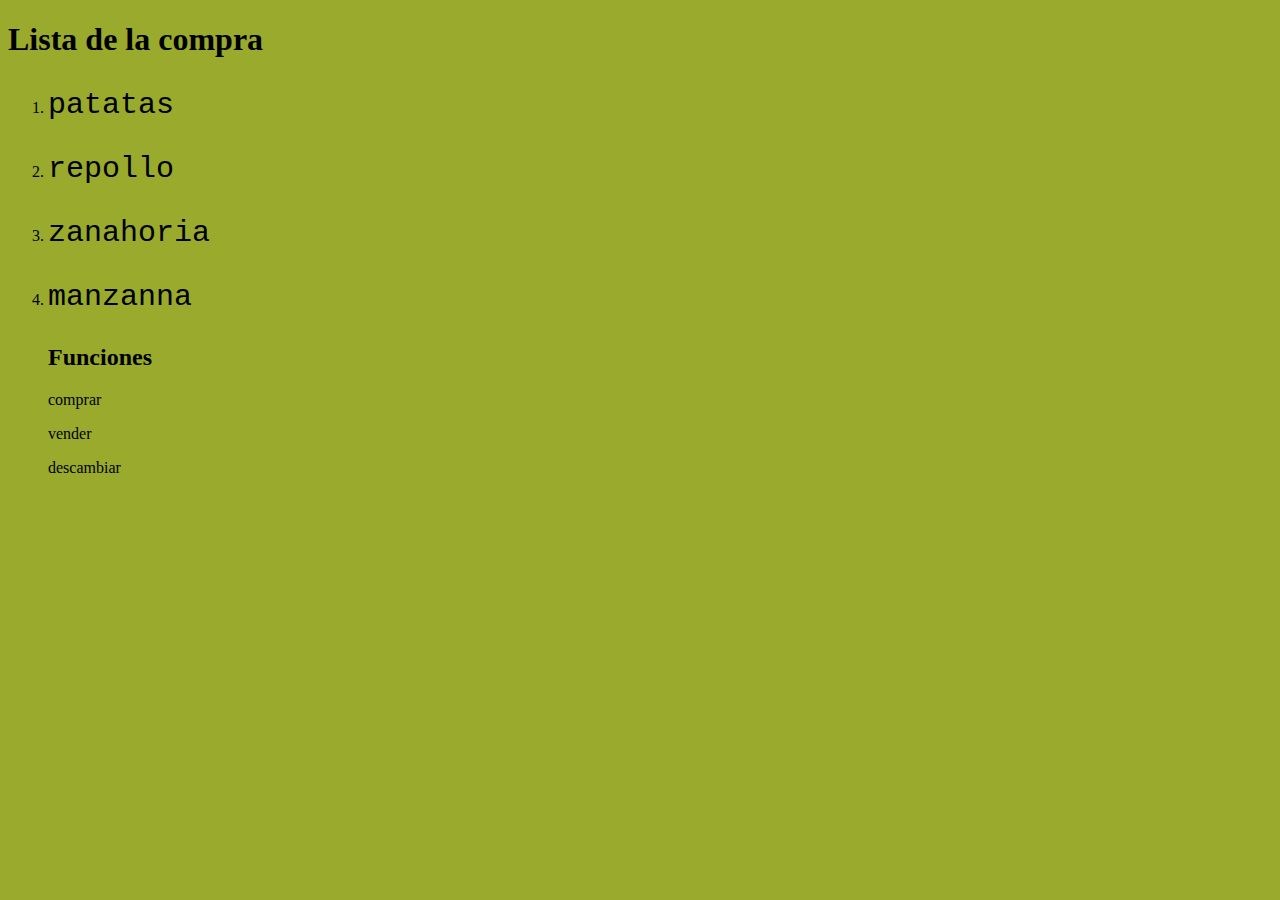
<file: index.html>
<!DOCTYPE html>
<html lang="en">
<head>
    <meta charset="UTF-8">
    <meta name="viewport" content="width=device-width, initial-scale=1.0">
    <title>PAGINA_PRUEBA</title>
    <link rel="stylesheet" href="style.css">
</head>
<body>
    <h1>Lista de la compra</h1>
    <ol>
        <li><p>patatas</p></li>
        <li><p>repollo</p></li>
        <li><p>zanahoria</p></li>
        <li><p>manzanna</p></li>
     <h2>Funciones</h2>
    </ol>
     <ul>comprar</ul>   
     <ul>vender</ul>
     <ul>descambiar</ul>

</body>
</html>
</file>
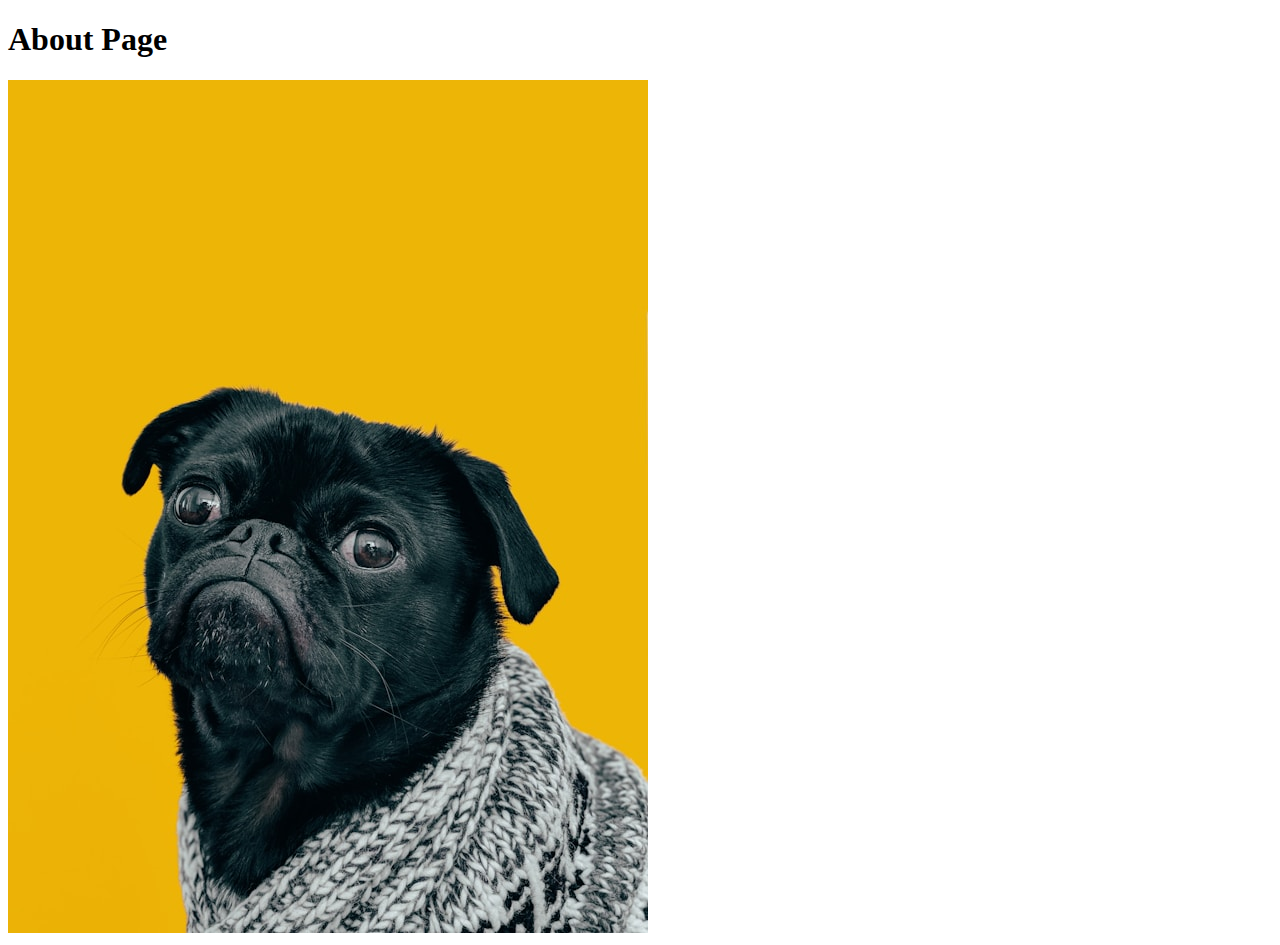
<file: odin-links-and-images/pages/about.html>
<!DOCTYPE html>
<html lang="en">
  <head>
    <meta charset="UTF-8">
    <title>Odin Links and Images</title>
  </head>

  <body>
    <h1>About Page</h1>
    <img src="../images/dog.jpg">
  </body>
</html>
</file>
<file: style.css>
body { background-color:rgb(153, 170, 45);}
p {font-size: 30px;
font-family: 'Courier New', Courier, monospace;}
</file>
